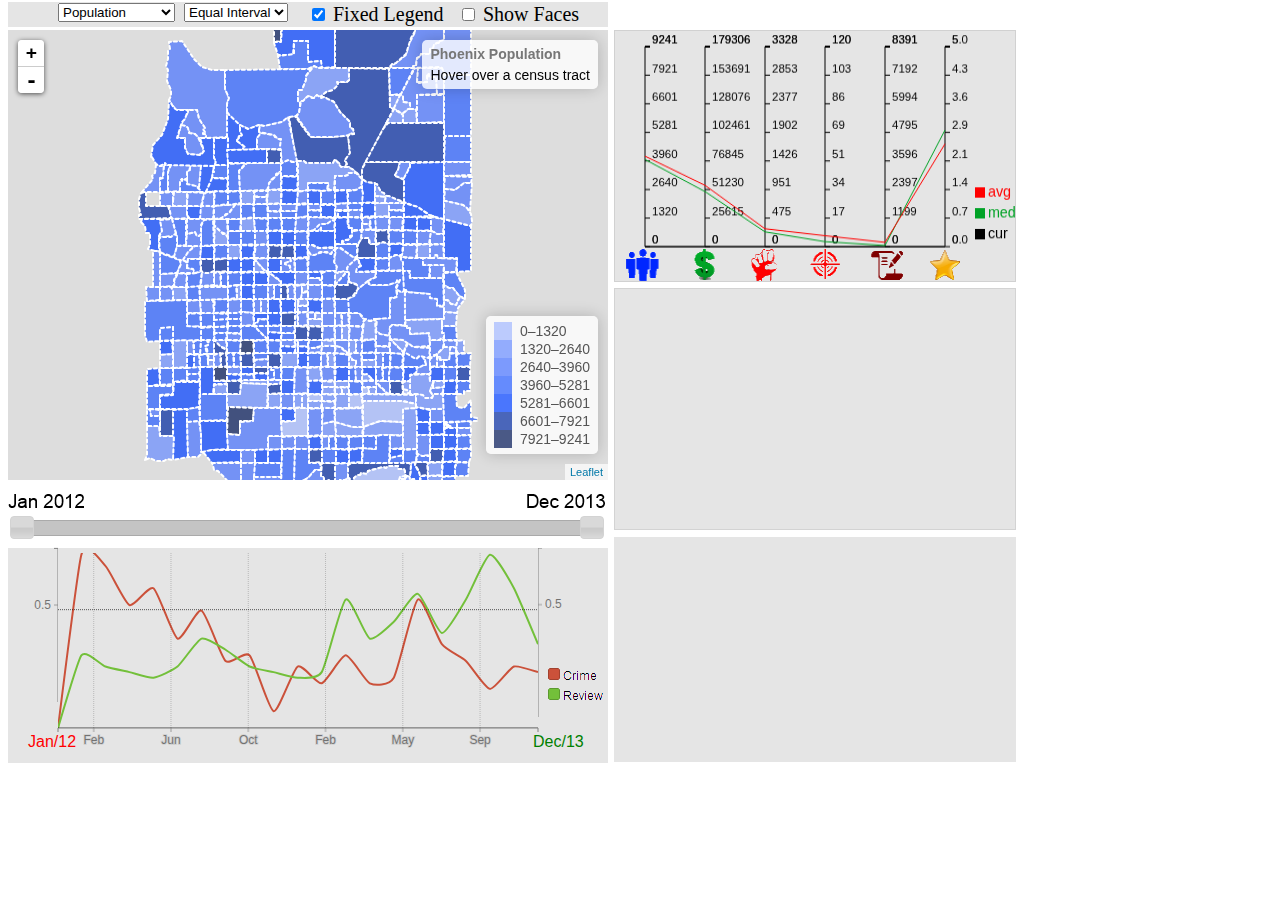
<file: WebContent/index.html>
<!DOCTYPE html>
<html>
<head>
<title>MAP</title>
<meta charset="utf-8" />


<!--link rel="stylesheet" href="lib/jquery-ui-themes-1.10.4/themes/smoothness/jquery-ui.css"-->
<link rel="stylesheet" href="lib/smoothness/jquery-ui.css">
<link rel="stylesheet" href="lib/style.css">

<script type="text/javascript" src="lib/jquery-1.11.0.min.js" /></script>
<script type="text/javascript" src="lib/jquery-ui.js" /></script>
<!--script type = "text/javascript" src = "lib/jquery-ui-1.10.4/ui/jquery-ui.js"/></script-->
<script type="text/javascript" src="lib/jquery-migrate-1.2.1.min.js" /></script>
<!--script src="lib/vendor/d3.min.js"></script-->
<script src="lib/d3.min.js"></script>
<script src="lib/vendor/d3.layout.min.js"></script>
<script type="text/javascript" src="lib/rickshaw.min.js"></script>
<!--script src="http://d3js.org/d3.v3.min.js"></script-->
<script src="lib/d3.layout.cloud.js"></script>


<!-- Status -->
<link rel="stylesheet" href="lib/leaflet.css" />
<link rel="stylesheet" href="lib/rickshaw.min.css" />
<link rel="stylesheet" href="menu.css" />
<link rel="stylesheet" href="map.css" />
<link rel="stylesheet" href="timechart.css" />
<link rel="stylesheet" href="parallel.css" />
<script src="dat/GEOIDTable_v2.js"></script>
<!--script src="dat/WordCountTable.js"></script-->
<script src = "dat/WordCountTable1.js"></script>
<script src = "dat/WordCountTable2.js"></script>
<script src="dat/top5busiList.js"></script>
<script src="dat/busiStarsList.js"></script>
<style>
#container {
	position: absolute;
	left: 0px;
	top: 0px;
	width: 1024px;
	height: 768px;
	background-color:white 
}

#map {
	position: absolute;
	left: 8px;
	top: 30px;
	width: 600px;
	height: 450px;
}

#slider {
	position: absolute;
	left: 20px;
	top: 520px;
	width: 570px;
}

#timechart {
	position: absolute;
	left: 8px;
	top: 548px;
	width: 600px;
	height: 215px;
	background-color: #E5E5E5;
}

#canvasParallel {
	position: absolute;
	left: 614px;
	top: 30px;
	width: 400px;
	height: 250px;
	background-color: #E5E5E5;
	border: 1px solid #d1d1d1;
}

#parasymbols {
	position: absolute;
	left: 625px;
	top: 248px;
	width: 340px;
	height: 33px;
}
#sliderScale{
	position: absolute;
	left: 8px;
	top: 490px;
	width: 600px;
	height: 20px;
}
#faceLegend{
	position: absolute;
	left: 14px;
	top: 220px;
	width: 150px;
	height: 251px;
	opacity: 0.9;
}
#timechartlegendCrime{
	position: absolute;
	left: 548px;
	top: 668px;
	width: 49px;
	height: 12px;
}
#timechartlegendReview{
	position: absolute;
	left: 548px;
	top: 688px;
	width: 56;
	height: 12px;
}


#canvasMosaic {
	position: absolute;
	left: 614px;
	top: 288px;
	width: 400px;
	height: 240px;
	background-color: #E5E5E5;
}

#tagCloud {
	position: absolute;
	left: 614px;
	top: 521px;
	width: 402px;
	height: 225px;
	background-color: #E5E5E5
}

.canvasFace {
	position: absolute;
	width: 100%;
	height: 100%;
}
</style>


</head>
<body>

	<div id="container">
		<div id="menu">
			<div id="dataMenu">
				<select id="dataM">
					<option value='pop'>Population</option>
					<option value='income'>Income</option>
					<option value='crime'>Crime</option>
					<option value='rateN'>Review Number</option>
				</select>
			</div>
			<div id="schemeMenu">
				<select id="schemeM">
					<option value='equalInterval'>Equal Interval</option>
					<option value='quantile'>Quantile</option>
				</select>
			</div>
			<div id='check1'>
				<input type="checkbox" id="chk1" checked="checked"> <label for="chk1">Fixed Legend</label>
			</div>
			<div id='check2'>
				<input type="checkbox" id="checkboxShowFaces"> <label for="checkboxShowFaces">Show Faces</label>
			</div>
		</div>
		<div id="map"></div>
		<div id="slider"></div>
		<div id="timechart">
			<div id="chart_container">
				<div id="x_axis"></div>
				<div id="y_axis"></div>
				<div id="y_axis1"></div>
				<div id="chart"></div>
				<div id="timeLegend"></div>
				<div id="startTime"></div>
				<div id="endTime"></div>
				<!--<form id="offset_form" class="toggler">
				<input type="radio" name="offset" id="lines" value="lines" checked>
				<label class="lines" for="lines">lines</label><br>
				<input type="radio" name="offset" id="stack" value="zero">
				<label class="stack" for="stack">stack</label>
			</form>-->
			</div>
		</div>

		<canvas id="canvasParallel" class="canvasParallel" width="400" height="240" style="border: 1px solid #d1d1d1;">error</canvas>
		<img id="parasymbols" src="img/parallelBottomLegend.bmp" width="340" height="33"></img>
		<img id="timechartlegendReview" src="img/timeChartLegendReview.bmp" width="56" height="12"></img>
		<img id="timechartlegendCrime" src="img/timeChartLegendCrime.bmp" width="49" height="12"></img>
		<img id="sliderScale" src="img/sliderScale.bmp" width="600" height="20"></img>
		<img id="faceLegend" src="img/faceLegend.bmp" width="100" height="168" style="visibility:hidden"></img>
		<canvas id="canvasMosaic" width="400" height="240" style="border: 1px solid #d3d3d3;"></canvas>
		<p id="tagCloud"></p>

	</div>
	<div id="test"></div>

	<script src="lib/leaflet.js"></script>
	<script type="text/javascript" src="dat/tractData.js"></script>
	<!--script type="text/javascript" src="dat/timeData.js"></script-->
	<script type = "text/javascript" src = "dat/timeData1.js"></script>
	<script type = "text/javascript" src = "dat/timeData2.js"></script>
	<script type = "text/javascript" src = "dat/timeData3.js"></script>
	<script type = "text/javascript" src = "dat/timeData4.js"></script>
	<script src="Status.js"></script>
	<script src="timechart.js"></script>
	<script src="geoid.js"></script>
	<script src="map.js"></script>
	<script src="slider.js"></script>
	<script src="menu.js"></script>
	<script src="drawFace.js"></script>
	<script src="parallel.js"></script>
	<script src="tagCloud.js"></script>
	<script src="mosaic.js"></script>



</body>
</html>
</file>
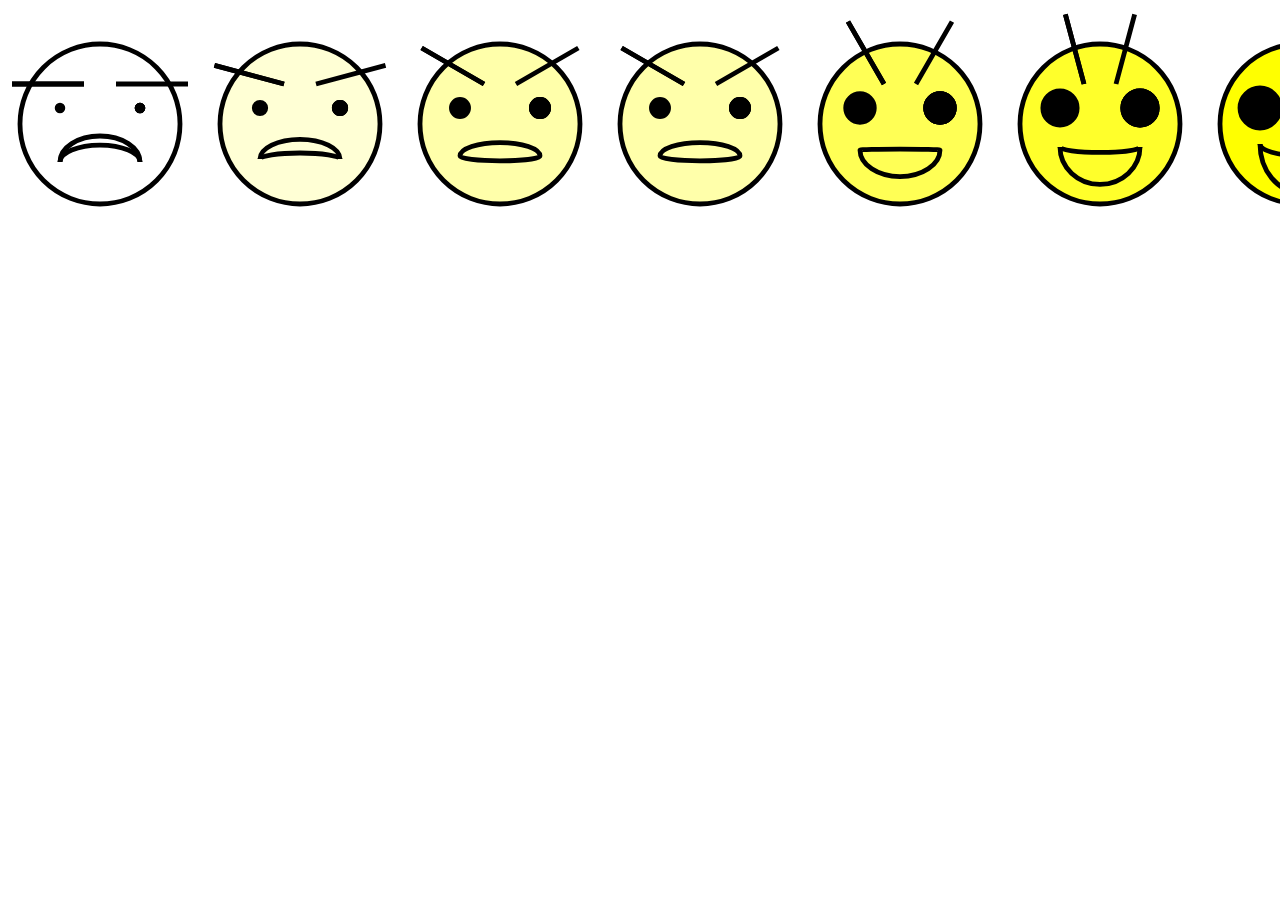
<file: WebContent/faces.html>
<!DOCTYPE html>
<html>
<head>
<meta charset="ISO-8859-1">
<title>Chernoff Faces</title>
<style>
.canvasFace1 {
	position: absolute;
	width: 200px;
	height: 200px;
	left:0px;
}
.canvasFace2 {
	position: absolute;
	width: 200px;
	height: 200px;
	left:200px;
}
.canvasFace3 {
	position: absolute;
	width: 200px;
	height: 200px;
	left:400px;
}
.canvasFace4 {
	position: absolute;
	width: 200px;
	height: 200px;
	left:600px;
}
.canvasFace5 {
	position: absolute;
	width: 200px;
	height: 200px;
	left:800px;
}
.canvasFace6 {
	position: absolute;
	width: 200px;
	height: 200px;
	left:1000px;
}
.canvasFace7 {
	position: absolute;
	width: 200px;
	height: 200px;
	left:1200px;
}
</style>

</head>
<body>
	<canvas id="face1" class="canvasFace1" width="200px" height="200px">error</canvas>
	<canvas id="face2" class="canvasFace2" width="200px" height="200px">error</canvas>
	<canvas id="face3" class="canvasFace3" width="200px" height="200px">error</canvas>
	<canvas id="face4" class="canvasFace4" width="200px" height="200px">error</canvas>
	<canvas id="face5" class="canvasFace5" width="200px" height="200px">error</canvas>
	<canvas id="face6" class="canvasFace6" width="200px" height="200px">error</canvas>
	<canvas id="face7" class="canvasFace7" width="200px" height="200px">error</canvas>

	<script type="text/javascript">
	
	/*
	drawFace("face1", 1,3,3,3,3);
	drawFace("face2", 2,3,3,3,3);
	drawFace("face3", 3,3,3,3,3);
	drawFace("face4", 3,3,3,3,3);
	drawFace("face5", 5,3,3,3,3);
	drawFace("face6", 6,3,3,3,3);
	drawFace("face7", 7,3,3,3,3);
	*/
	drawFace("face1", 1,1,1,1,1);
	drawFace("face2", 2,2,2,2,2);
	drawFace("face3", 3,3,3,3,3);
	drawFace("face4", 3,3,3,3,3);
	drawFace("face5", 5,5,5,5,5);
	drawFace("face6", 6,6,6,6,6);
	drawFace("face7", 7,7,7,7,7);

	
	// Input:
	// - canvasName: elementId in the html file
	// - posX and posY: center position of the face
	// - scale: float, 1 = original size(100 * 100)
	// - skin: 1 - 7, gold color of the skin
	// - eye: 1 - 7, size of the eyes
	// - eyebrow: 1 - 7, angle of the eyebrows
	// - smile: 1 - 7, smile curve
	// - mouth: 1 - 7, openess of the mouth
	function drawFace(canvasName, skin, eye, eyebrow, smile, mouth) {
		var posX = 100;
		var posY = 100;
		var scale = 1.0;
		var canvas = document.getElementById(canvasName);
		var ctx = canvas.getContext("2d");
		var RADIUS = 80;
		var LINE_WIDTH = RADIUS * 0.06;

		var SKIN_MAX = 7;
		var SKIN_STEP = 0xFF / (SKIN_MAX - 1);

		var EYE_OFFSET_X = RADIUS * 0.5;
		var EYE_OFFSET_Y = RADIUS * 0.2;
		var EYE_RADIUS = RADIUS * 0.1;
		var EYE_MAX = 7;

		var EYEBROW_OFFSET_X = RADIUS * 0.2;
		var EYEBROW_OFFSET_Y = RADIUS * 0.5;
		var EYEBROW_LENGTH = RADIUS * 0.9;
		var EYEBROW_MAX = 7;
		var EYEBROW_STEP = (Math.PI / 180) * 90 / (EYEBROW_MAX - 1);

		var MOUTH_OFFSET_Y = RADIUS * 0.25;
		var MOUTH_WIDTH = RADIUS * 0.5;

		var SMILE_MAX = 7;
		var MOUTH_MAX = 7;

		posY = posY + RADIUS * 0.2;

		var skinColor = 0xFF - Math.floor((skin - 1) * SKIN_STEP);
		var skinColorStr = skinColor <= 0xF ? "0" + skinColor : skinColor.toString(16);
		skinColorStr = "#FFFF" + skinColorStr.toUpperCase();

		var leye = new Object();
		leye.x = posX - EYE_OFFSET_X * scale;
		leye.y = posY - EYE_OFFSET_Y * scale;
		leye.r = EYE_RADIUS * scale * (2.5 * eye / EYE_MAX);

		var reye = new Object();
		reye.x = posX + EYE_OFFSET_X * scale;
		reye.y = posY - EYE_OFFSET_Y * scale;
		reye.r = EYE_RADIUS * scale * (2.5 * eye / EYE_MAX);

		var dx = EYEBROW_LENGTH * Math.cos((eyebrow - 1) * EYEBROW_STEP) * scale;
		var dy = EYEBROW_LENGTH * Math.sin((eyebrow - 1) * EYEBROW_STEP) * scale;

		var leyebrow = new Object();
		leyebrow.x = posX - (EYEBROW_OFFSET_X) * scale;
		leyebrow.y = posY - (EYEBROW_OFFSET_Y) * scale;
		leyebrow.x1 = leyebrow.x - dx;
		leyebrow.y1 = leyebrow.y - dy;

		var reyebrow = new Object();
		reyebrow.x = posX + (EYEBROW_OFFSET_X) * scale;
		reyebrow.y = posY - (EYEBROW_OFFSET_Y) * scale;
		reyebrow.x1 = reyebrow.x + dx;
		reyebrow.y1 = reyebrow.y - dy;

		var smileScale = 1.5 * (smile / SMILE_MAX - 0.5);
		var mouthScale = 0.4 * (1 + mouth) / MOUTH_MAX;

		// Draw the face
		ctx.fillStyle = skinColorStr;
		ctx.beginPath();
		ctx.arc(posX, posY, RADIUS * scale, 0, 2 * Math.PI);
		ctx.closePath();
		ctx.fill();
		ctx.lineWidth = LINE_WIDTH * scale;
		ctx.stroke();
		ctx.fillStyle = "black";

		// Draw the left eye
		ctx.beginPath();
		ctx.arc(leye.x, leye.y, leye.r, 0, 2 * Math.PI);
		ctx.closePath();
		ctx.fill();
		ctx.stroke();

		// Draw the right eye
		ctx.beginPath();
		ctx.arc(reye.x, reye.y, reye.r, 0, 2 * Math.PI);
		ctx.closePath();
		ctx.fill();
		ctx.stroke();

		// Draw the left eyebrow
		ctx.moveTo(leyebrow.x, leyebrow.y);
		ctx.lineTo(leyebrow.x1, leyebrow.y1);
		ctx.stroke();

		// Draw the right eyebrow
		ctx.moveTo(reyebrow.x, reyebrow.y);
		ctx.lineTo(reyebrow.x1, reyebrow.y1);
		ctx.stroke();

		// mouth up lip
		ctx.save();
		ctx.translate(posX, posY + MOUTH_OFFSET_Y * scale + (SMILE_MAX - smile) * 3 * scale);
		ctx.scale(1, smileScale - mouthScale);
		ctx.beginPath();
		ctx.arc(0, 0, MOUTH_WIDTH * scale, 0, Math.PI, false);
		ctx.restore();
		ctx.strokeStyle = 'black';
		ctx.stroke();

		// mouth bottom lip
		ctx.save();
		ctx.translate(posX, posY + MOUTH_OFFSET_Y * scale + (SMILE_MAX - smile) * 3 * scale);
		ctx.scale(1, smileScale + mouthScale);
		ctx.beginPath();
		ctx.arc(0, 0, MOUTH_WIDTH * scale, 0, Math.PI, false);
		ctx.restore();
		ctx.strokeStyle = 'black';
		ctx.stroke();
	}
	</script>

</body>
</html>
</file>
<file: WebContent/lib/leaflet.css>
/* required styles */

.leaflet-map-pane,
.leaflet-tile,
.leaflet-marker-icon,
.leaflet-marker-shadow,
.leaflet-tile-pane,
.leaflet-tile-container,
.leaflet-overlay-pane,
.leaflet-shadow-pane,
.leaflet-marker-pane,
.leaflet-popup-pane,
.leaflet-overlay-pane svg,
.leaflet-zoom-box,
.leaflet-image-layer,
.leaflet-layer {
	position: absolute;
	left: 0;
	top: 0;
	}
.leaflet-container {
	overflow: hidden;
	-ms-touch-action: none;
	}
.leaflet-tile,
.leaflet-marker-icon,
.leaflet-marker-shadow {
	-webkit-user-select: none;
	   -moz-user-select: none;
	        user-select: none;
	-webkit-user-drag: none;
	}
.leaflet-marker-icon,
.leaflet-marker-shadow {
	display: block;
	}
/* map is broken in FF if you have max-width: 100% on tiles */
.leaflet-container img {
	max-width: none !important;
	}
/* stupid Android 2 doesn't understand "max-width: none" properly */
.leaflet-container img.leaflet-image-layer {
	max-width: 15000px !important;
	}
.leaflet-tile {
	filter: inherit;
	visibility: hidden;
	}
.leaflet-tile-loaded {
	visibility: inherit;
	}
.leaflet-zoom-box {
	width: 0;
	height: 0;
	}
/* workaround for https://bugzilla.mozilla.org/show_bug.cgi?id=888319 */
.leaflet-overlay-pane svg {
	-moz-user-select: none;
	}

.leaflet-tile-pane    { z-index: 2; }
.leaflet-objects-pane { z-index: 3; }
.leaflet-overlay-pane { z-index: 4; }
.leaflet-shadow-pane  { z-index: 5; }
.leaflet-marker-pane  { z-index: 6; }
.leaflet-popup-pane   { z-index: 7; }

.leaflet-vml-shape {
	width: 1px;
	height: 1px;
	}
.lvml {
	behavior: url(#default#VML);
	display: inline-block;
	position: absolute;
	}


/* control positioning */

.leaflet-control {
	position: relative;
	z-index: 7;
	pointer-events: auto;
	}
.leaflet-top,
.leaflet-bottom {
	position: absolute;
	z-index: 1000;
	pointer-events: none;
	}
.leaflet-top {
	top: 0;
	}
.leaflet-right {
	right: 0;
	}
.leaflet-bottom {
	bottom: 0;
	}
.leaflet-left {
	left: 0;
	}
.leaflet-control {
	float: left;
	clear: both;
	}
.leaflet-right .leaflet-control {
	float: right;
	}
.leaflet-top .leaflet-control {
	margin-top: 10px;
	}
.leaflet-bottom .leaflet-control {
	margin-bottom: 10px;
	}
.leaflet-left .leaflet-control {
	margin-left: 10px;
	}
.leaflet-right .leaflet-control {
	margin-right: 10px;
	}


/* zoom and fade animations */

.leaflet-fade-anim .leaflet-tile,
.leaflet-fade-anim .leaflet-popup {
	opacity: 0;
	-webkit-transition: opacity 0.2s linear;
	   -moz-transition: opacity 0.2s linear;
	     -o-transition: opacity 0.2s linear;
	        transition: opacity 0.2s linear;
	}
.leaflet-fade-anim .leaflet-tile-loaded,
.leaflet-fade-anim .leaflet-map-pane .leaflet-popup {
	opacity: 1;
	}

.leaflet-zoom-anim .leaflet-zoom-animated {
	-webkit-transition: -webkit-transform 0.25s cubic-bezier(0,0,0.25,1);
	   -moz-transition:    -moz-transform 0.25s cubic-bezier(0,0,0.25,1);
	     -o-transition:      -o-transform 0.25s cubic-bezier(0,0,0.25,1);
	        transition:         transform 0.25s cubic-bezier(0,0,0.25,1);
	}
.leaflet-zoom-anim .leaflet-tile,
.leaflet-pan-anim .leaflet-tile,
.leaflet-touching .leaflet-zoom-animated {
	-webkit-transition: none;
	   -moz-transition: none;
	     -o-transition: none;
	        transition: none;
	}

.leaflet-zoom-anim .leaflet-zoom-hide {
	visibility: hidden;
	}


/* cursors */

.leaflet-clickable {
	cursor: pointer;
	}
.leaflet-container {
	cursor: -webkit-grab;
	cursor:    -moz-grab;
	}
.leaflet-popup-pane,
.leaflet-control {
	cursor: auto;
	}
.leaflet-dragging .leaflet-container,
.leaflet-dragging .leaflet-clickable {
	cursor: move;
	cursor: -webkit-grabbing;
	cursor:    -moz-grabbing;
	}


/* visual tweaks */

.leaflet-container {
	background: #ddd;
	outline: 0;
	}
.leaflet-container a {
	color: #0078A8;
	}
.leaflet-container a.leaflet-active {
	outline: 2px solid orange;
	}
.leaflet-zoom-box {
	border: 2px dotted #38f;
	background: rgba(255,255,255,0.5);
	}


/* general typography */
.leaflet-container {
	font: 12px/1.5 "Helvetica Neue", Arial, Helvetica, sans-serif;
	}


/* general toolbar styles */

.leaflet-bar {
	box-shadow: 0 1px 5px rgba(0,0,0,0.65);
	border-radius: 4px;
	}
.leaflet-bar a,
.leaflet-bar a:hover {
	background-color: #fff;
	border-bottom: 1px solid #ccc;
	width: 26px;
	height: 26px;
	line-height: 26px;
	display: block;
	text-align: center;
	text-decoration: none;
	color: black;
	}
.leaflet-bar a,
.leaflet-control-layers-toggle {
	background-position: 50% 50%;
	background-repeat: no-repeat;
	display: block;
	}
.leaflet-bar a:hover {
	background-color: #f4f4f4;
	}
.leaflet-bar a:first-child {
	border-top-left-radius: 4px;
	border-top-right-radius: 4px;
	}
.leaflet-bar a:last-child {
	border-bottom-left-radius: 4px;
	border-bottom-right-radius: 4px;
	border-bottom: none;
	}
.leaflet-bar a.leaflet-disabled {
	cursor: default;
	background-color: #f4f4f4;
	color: #bbb;
	}

.leaflet-touch .leaflet-bar a {
	width: 30px;
	height: 30px;
	line-height: 30px;
	}


/* zoom control */

.leaflet-control-zoom-in,
.leaflet-control-zoom-out {
	font: bold 18px 'Lucida Console', Monaco, monospace;
	text-indent: 1px;
	}
.leaflet-control-zoom-out {
	font-size: 20px;
	}

.leaflet-touch .leaflet-control-zoom-in {
	font-size: 22px;
	}
.leaflet-touch .leaflet-control-zoom-out {
	font-size: 24px;
	}


/* layers control */

.leaflet-control-layers {
	box-shadow: 0 1px 5px rgba(0,0,0,0.4);
	background: #fff;
	border-radius: 5px;
	}
.leaflet-control-layers-toggle {
	background-image: url(images/layers.png);
	width: 36px;
	height: 36px;
	}
.leaflet-retina .leaflet-control-layers-toggle {
	background-image: url(images/layers-2x.png);
	background-size: 26px 26px;
	}
.leaflet-touch .leaflet-control-layers-toggle {
	width: 44px;
	height: 44px;
	}
.leaflet-control-layers .leaflet-control-layers-list,
.leaflet-control-layers-expanded .leaflet-control-layers-toggle {
	display: none;
	}
.leaflet-control-layers-expanded .leaflet-control-layers-list {
	display: block;
	position: relative;
	}
.leaflet-control-layers-expanded {
	padding: 6px 10px 6px 6px;
	color: #333;
	background: #fff;
	}
.leaflet-control-layers-selector {
	margin-top: 2px;
	position: relative;
	top: 1px;
	}
.leaflet-control-layers label {
	display: block;
	}
.leaflet-control-layers-separator {
	height: 0;
	border-top: 1px solid #ddd;
	margin: 5px -10px 5px -6px;
	}


/* attribution and scale controls */

.leaflet-container .leaflet-control-attribution {
	background: #fff;
	background: rgba(255, 255, 255, 0.7);
	margin: 0;
	}
.leaflet-control-attribution,
.leaflet-control-scale-line {
	padding: 0 5px;
	color: #333;
	}
.leaflet-control-attribution a {
	text-decoration: none;
	}
.leaflet-control-attribution a:hover {
	text-decoration: underline;
	}
.leaflet-container .leaflet-control-attribution,
.leaflet-container .leaflet-control-scale {
	font-size: 11px;
	}
.leaflet-left .leaflet-control-scale {
	margin-left: 5px;
	}
.leaflet-bottom .leaflet-control-scale {
	margin-bottom: 5px;
	}
.leaflet-control-scale-line {
	border: 2px solid #777;
	border-top: none;
	line-height: 1.1;
	padding: 2px 5px 1px;
	font-size: 11px;
	white-space: nowrap;
	overflow: hidden;
	-moz-box-sizing: content-box;
	     box-sizing: content-box;

	background: #fff;
	background: rgba(255, 255, 255, 0.5);
	}
.leaflet-control-scale-line:not(:first-child) {
	border-top: 2px solid #777;
	border-bottom: none;
	margin-top: -2px;
	}
.leaflet-control-scale-line:not(:first-child):not(:last-child) {
	border-bottom: 2px solid #777;
	}

.leaflet-touch .leaflet-control-attribution,
.leaflet-touch .leaflet-control-layers,
.leaflet-touch .leaflet-bar {
	box-shadow: none;
	}
.leaflet-touch .leaflet-control-layers,
.leaflet-touch .leaflet-bar {
	border: 2px solid rgba(0,0,0,0.2);
	background-clip: padding-box;
	}


/* popup */

.leaflet-popup {
	position: absolute;
	text-align: center;
	}
.leaflet-popup-content-wrapper {
	padding: 1px;
	text-align: left;
	border-radius: 12px;
	}
.leaflet-popup-content {
	margin: 13px 19px;
	line-height: 1.4;
	}
.leaflet-popup-content p {
	margin: 18px 0;
	}
.leaflet-popup-tip-container {
	margin: 0 auto;
	width: 40px;
	height: 20px;
	position: relative;
	overflow: hidden;
	}
.leaflet-popup-tip {
	width: 17px;
	height: 17px;
	padding: 1px;

	margin: -10px auto 0;

	-webkit-transform: rotate(45deg);
	   -moz-transform: rotate(45deg);
	    -ms-transform: rotate(45deg);
	     -o-transform: rotate(45deg);
	        transform: rotate(45deg);
	}
.leaflet-popup-content-wrapper,
.leaflet-popup-tip {
	background: white;

	box-shadow: 0 3px 14px rgba(0,0,0,0.4);
	}
.leaflet-container a.leaflet-popup-close-button {
	position: absolute;
	top: 0;
	right: 0;
	padding: 4px 4px 0 0;
	text-align: center;
	width: 18px;
	height: 14px;
	font: 16px/14px Tahoma, Verdana, sans-serif;
	color: #c3c3c3;
	text-decoration: none;
	font-weight: bold;
	background: transparent;
	}
.leaflet-container a.leaflet-popup-close-button:hover {
	color: #999;
	}
.leaflet-popup-scrolled {
	overflow: auto;
	border-bottom: 1px solid #ddd;
	border-top: 1px solid #ddd;
	}

.leaflet-oldie .leaflet-popup-content-wrapper {
	zoom: 1;
	}
.leaflet-oldie .leaflet-popup-tip {
	width: 24px;
	margin: 0 auto;

	-ms-filter: "progid:DXImageTransform.Microsoft.Matrix(M11=0.70710678, M12=0.70710678, M21=-0.70710678, M22=0.70710678)";
	filter: progid:DXImageTransform.Microsoft.Matrix(M11=0.70710678, M12=0.70710678, M21=-0.70710678, M22=0.70710678);
	}
.leaflet-oldie .leaflet-popup-tip-container {
	margin-top: -1px;
	}

.leaflet-oldie .leaflet-control-zoom,
.leaflet-oldie .leaflet-control-layers,
.leaflet-oldie .leaflet-popup-content-wrapper,
.leaflet-oldie .leaflet-popup-tip {
	border: 1px solid #999;
	}


/* div icon */

.leaflet-div-icon {
	background: #fff;
	border: 1px solid #666;
	}
</file>
<file: WebContent/menu.css>
#menu {
	position: absolute;
	left: 8px;
	top: 2px;
	width: 600px;
	height: 25px;
	background-color: #E5E5E5;
}

#dataMenu {
	position: absolute;
	left: 50px;
	top: 1px;
	width: 100px;
	height: 30;
}

#schemeMenu {
	position: absolute;
	left: 176px;
	top: 1px;
	width: 100px;
	height: 30;
}

#check1 {
	position: absolute;
	left: 300px;
	top: 1px;
	width: 150px;
	height: 30;
	font-size:20px;
}

#check2 {
	position: absolute;
	left: 450px;
	top: 1px;
	width: 150px;
	height: 30;
	font-size:20px;
}
</file>
<file: WebContent/map.css>
.info {
	padding: 6px 8px;
	font: 14px/16px Arial, Helvetica, sans-serif;
	background: white;
	background: rgba(255,255,255,0.8);
	box-shadow: 0 0 15px rgba(0,0,0,0.2);
	border-radius: 5px;
}
.info h4 {
	margin: 0 0 5px;
	color: #777;
}

.legend {
	text-align: left;
	line-height: 18px;
	color: #555;
}
.legend i {
	width: 18px;
	height: 18px;
	float: left;
	margin-right: 8px;
	opacity: 0.7;
}
</file>
<file: WebContent/timechart.css>
#chart_container {
	position: absolute;
	width: 600px;
	height: 175px;
	display: inline-block;
	font-family: Arial, Helvetica, sans-serif;
}
#chart {
	margin-top: 5px;
	float: left;
}

/* #timeLegend {
	position: absolute;
	/*left: 535px;*/
	left: 0px;
	top: 0px;
	right: 0px;
	height: 15px;
	background-color: transparent;
	color: black;
} */


#offset_form {
	float: left;
	margin: 2em 0 0 15px;
	font-size: 13px;
}
#y_axis {
	float: left;
	width: 50px;
	/*height: 10px*/
}
#y_axis1 {
	float: right;
	width: 70px;
	/*height: 10px*/
}
#x_axis{
	position: absolute;
	top: 180px;
	left: 50px;
	height: 50px;
	font-size: 5px;
}

#startTime{
	position : absolute;
	top : 185px;
	left : 20px;
	width : 55px;
	height : 15px;
	color : red;
	background-color: #E5E5E5;
}
#endTime{
	position : absolute;
	top : 185px;
	left : 525px;
	width : 55px;
	height : 15px;
	color : green;
	background-color: #E5E5E5;
}
</file>
<file: WebContent/parallel.css>
@CHARSET "ISO-8859-1";
</file>
<file: WebContent/lib/style.css>
/*
Theme Name: jqueryui-com
Template: jquery
*/

a,
.title {
	color: #B24926;
}

#content a:hover {
	color: #333;
}

#banner-secondary p.intro {
	padding: 0;
	float: left;
	width: 50%;
}

#banner-secondary .download-box {
	border: 1px solid #aaa;
	background: #333;
	background: -moz-linear-gradient(left, #333 0%, #444 100%);
	background: -webkit-linear-gradient(left, #333 0%, #444 100%);
	background: -o-linear-gradient(left, #333 0%, #444 100%);
	background: linear-gradient(to right, #333 0%, #444 100%);
	float: right;
	width: 40%;
	text-align: center;
	font-size: 20px;
	padding: 10px;
	border-radius: 5px;
	box-shadow: 0 0 8px rgba(0, 0, 0, 0.8);
}

#banner-secondary .download-box h2 {
	color: #71D1FF;
	font-size: 26px;
}

#banner-secondary .download-box .button {
	float: none;
	display: block;
	margin-top: 15px;
}

#banner-secondary .download-box p {
	margin: 15px 0 5px;
}

#banner-secondary .download-option {
	width: 45%;
	float: left;
	font-size: 16px;
}

#banner-secondary .download-legacy {
	float: right;
}

#banner-secondary .download-option span {
	display: block;
	font-size: 14px;
	color: #71D1FF;
}

#content .dev-links {
	float: right;
	width: 30%;
	margin: -15px -25px .5em 1em;
	padding: 1em;
	border: 1px solid #666;
	border-width: 0 0 1px 1px;
	border-radius: 0 0 0 5px;
	box-shadow: -2px 2px 10px -2px #666;
}

#content .dev-links ul {
	margin: 0;
}

#content .dev-links li {
	padding: 0;
	margin: .25em 0 .25em 1em;
	background-image: none;
}

.demo-list {
	float: right;
	width: 25%;
}

.demo-list h2 {
	font-weight: normal;
	margin-bottom: 0;
}

#content .demo-list ul {
	width: 100%;
	border-top: 1px solid #ccc;
	margin: 0;
}

#content .demo-list li {
	border-bottom: 1px solid #ccc;
	margin: 0;
	padding: 0;
	background: #eee;
}

#content .demo-list .active {
	background: #fff;
}

#content .demo-list a {
	text-decoration: none;
	display: block;
	font-weight: bold;
	font-size: 13px;
	color: #3f3f3f;
	text-shadow: 1px 1px #fff;
	padding: 2% 4%;
}

.demo-frame {
	width: 70%;
	height: 350px;
}

.view-source a {
	cursor: pointer;
}

.view-source > div {
	overflow: hidden;
	display: none;
}

@media all and (max-width: 600px) {
	#banner-secondary p.intro,
	#banner-secondary .download-box {
		float: none;
		width: auto;
	}

	#banner-secondary .download-box {
		overflow: auto;
	}
}

@media only screen and (max-width: 480px) {
	#content .dev-links {
		width: 55%;
		margin: -15px -29px .5em 1em;
		overflow: hidden;
	}
}
</file>
<file: WebContent/lib/rickshaw.min.css>
.rickshaw_graph .detail{pointer-events:none;position:absolute;top:0;z-index:2;background:rgba(0,0,0,.1);bottom:0;width:1px;transition:opacity .25s linear;-moz-transition:opacity .25s linear;-o-transition:opacity .25s linear;-webkit-transition:opacity .25s linear}.rickshaw_graph .detail.inactive{opacity:0}.rickshaw_graph .detail .item.active{opacity:1}.rickshaw_graph .detail .x_label{font-family:Arial,sans-serif;border-radius:3px;padding:6px;opacity:.5;border:1px solid #e0e0e0;font-size:12px;position:absolute;background:#fff;white-space:nowrap}.rickshaw_graph .detail .x_label.left{left:0}.rickshaw_graph .detail .x_label.right{right:0}.rickshaw_graph .detail .item{position:absolute;z-index:2;border-radius:3px;padding:.25em;font-size:12px;font-family:Arial,sans-serif;opacity:0;background:rgba(0,0,0,.4);color:#fff;border:1px solid rgba(0,0,0,.4);margin-left:1em;margin-right:1em;margin-top:-1em;white-space:nowrap}.rickshaw_graph .detail .item.left{left:0}.rickshaw_graph .detail .item.right{right:0}.rickshaw_graph .detail .item.active{opacity:1;background:rgba(0,0,0,.8)}.rickshaw_graph .detail .item:after{position:absolute;display:block;width:0;height:0;content:"";border:5px solid transparent}.rickshaw_graph .detail .item.left:after{top:1em;left:-5px;margin-top:-5px;border-right-color:rgba(0,0,0,.8);border-left-width:0}.rickshaw_graph .detail .item.right:after{top:1em;right:-5px;margin-top:-5px;border-left-color:rgba(0,0,0,.8);border-right-width:0}.rickshaw_graph .detail .dot{width:4px;height:4px;margin-left:-3px;margin-top:-3.5px;border-radius:5px;position:absolute;box-shadow:0 0 2px rgba(0,0,0,.6);box-sizing:content-box;-moz-box-sizing:content-box;background:#fff;border-width:2px;border-style:solid;display:none;background-clip:padding-box}.rickshaw_graph .detail .dot.active{display:block}.rickshaw_graph{position:relative}.rickshaw_graph svg{display:block;overflow:hidden}.rickshaw_graph .x_tick{position:absolute;top:0;bottom:0;width:0;border-left:1px dotted rgba(0,0,0,.2);pointer-events:none}.rickshaw_graph .x_tick .title{position:absolute;font-size:12px;font-family:Arial,sans-serif;opacity:.5;white-space:nowrap;margin-left:3px;bottom:1px}.rickshaw_annotation_timeline{height:1px;border-top:1px solid #e0e0e0;margin-top:10px;position:relative}.rickshaw_annotation_timeline .annotation{position:absolute;height:6px;width:6px;margin-left:-2px;top:-3px;border-radius:5px;background-color:rgba(0,0,0,.25)}.rickshaw_graph .annotation_line{position:absolute;top:0;bottom:-6px;width:0;border-left:2px solid rgba(0,0,0,.3);display:none}.rickshaw_graph .annotation_line.active{display:block}.rickshaw_graph .annotation_range{background:rgba(0,0,0,.1);display:none;position:absolute;top:0;bottom:-6px}.rickshaw_graph .annotation_range.active{display:block}.rickshaw_graph .annotation_range.active.offscreen{display:none}.rickshaw_annotation_timeline .annotation .content{background:#fff;color:#000;opacity:.9;padding:5px;box-shadow:0 0 2px rgba(0,0,0,.8);border-radius:3px;position:relative;z-index:20;font-size:12px;padding:6px 8px 8px;top:18px;left:-11px;width:160px;display:none;cursor:pointer}.rickshaw_annotation_timeline .annotation .content:before{content:"\25b2";position:absolute;top:-11px;color:#fff;text-shadow:0 -1px 1px rgba(0,0,0,.8)}.rickshaw_annotation_timeline .annotation.active,.rickshaw_annotation_timeline .annotation:hover{background-color:rgba(0,0,0,.8);cursor:none}.rickshaw_annotation_timeline .annotation .content:hover{z-index:50}.rickshaw_annotation_timeline .annotation.active .content{display:block}.rickshaw_annotation_timeline .annotation:hover .content{display:block;z-index:50}.rickshaw_graph .y_axis,.rickshaw_graph .x_axis_d3{fill:none}.rickshaw_graph .y_ticks .tick line,.rickshaw_graph .x_ticks_d3 .tick{stroke:rgba(0,0,0,.16);stroke-width:2px;shape-rendering:crisp-edges;pointer-events:none}.rickshaw_graph .y_grid .tick,.rickshaw_graph .x_grid_d3 .tick{z-index:-1;stroke:rgba(0,0,0,.2);stroke-width:1px;stroke-dasharray:1 1}.rickshaw_graph .y_grid .tick[data-y-value="0"]{stroke-dasharray:1 0}.rickshaw_graph .y_grid path,.rickshaw_graph .x_grid_d3 path{fill:none;stroke:none}.rickshaw_graph .y_ticks path,.rickshaw_graph .x_ticks_d3 path{fill:none;stroke:gray}.rickshaw_graph .y_ticks text,.rickshaw_graph .x_ticks_d3 text{opacity:.5;font-size:12px;pointer-events:none}.rickshaw_graph .x_tick.glow .title,.rickshaw_graph .y_ticks.glow text{fill:#000;color:#000;text-shadow:-1px 1px 0 rgba(255,255,255,.1),1px -1px 0 rgba(255,255,255,.1),1px 1px 0 rgba(255,255,255,.1),0 1px 0 rgba(255,255,255,.1),0 -1px 0 rgba(255,255,255,.1),1px 0 0 rgba(255,255,255,.1),-1px 0 0 rgba(255,255,255,.1),-1px -1px 0 rgba(255,255,255,.1)}.rickshaw_graph .x_tick.inverse .title,.rickshaw_graph .y_ticks.inverse text{fill:#fff;color:#fff;text-shadow:-1px 1px 0 rgba(0,0,0,.8),1px -1px 0 rgba(0,0,0,.8),1px 1px 0 rgba(0,0,0,.8),0 1px 0 rgba(0,0,0,.8),0 -1px 0 rgba(0,0,0,.8),1px 0 0 rgba(0,0,0,.8),-1px 0 0 rgba(0,0,0,.8),-1px -1px 0 rgba(0,0,0,.8)}.rickshaw_legend{font-family:Arial;font-size:12px;color:#fff;background:#404040;display:inline-block;padding:12px 5px;border-radius:2px;position:relative}.rickshaw_legend:hover{z-index:10}.rickshaw_legend .swatch{width:10px;height:10px;border:1px solid rgba(0,0,0,.2)}.rickshaw_legend .line{clear:both;line-height:140%;padding-right:15px}.rickshaw_legend .line .swatch{display:inline-block;margin-right:3px;border-radius:2px}.rickshaw_legend .label{margin:0;white-space:nowrap;display:inline;font-size:inherit;background-color:transparent;color:inherit;font-weight:400;line-height:normal;padding:0;text-shadow:none}.rickshaw_legend .action:hover{opacity:.6}.rickshaw_legend .action{margin-right:.2em;font-size:10px;opacity:.2;cursor:pointer;font-size:14px}.rickshaw_legend .line.disabled{opacity:.4}.rickshaw_legend ul{list-style-type:none;margin:0;padding:0;margin:2px;cursor:pointer}.rickshaw_legend li{padding:0 0 0 2px;min-width:80px;white-space:nowrap}.rickshaw_legend li:hover{background:rgba(255,255,255,.08);border-radius:3px}.rickshaw_legend li:active{background:rgba(255,255,255,.2);border-radius:3px}
</file>
